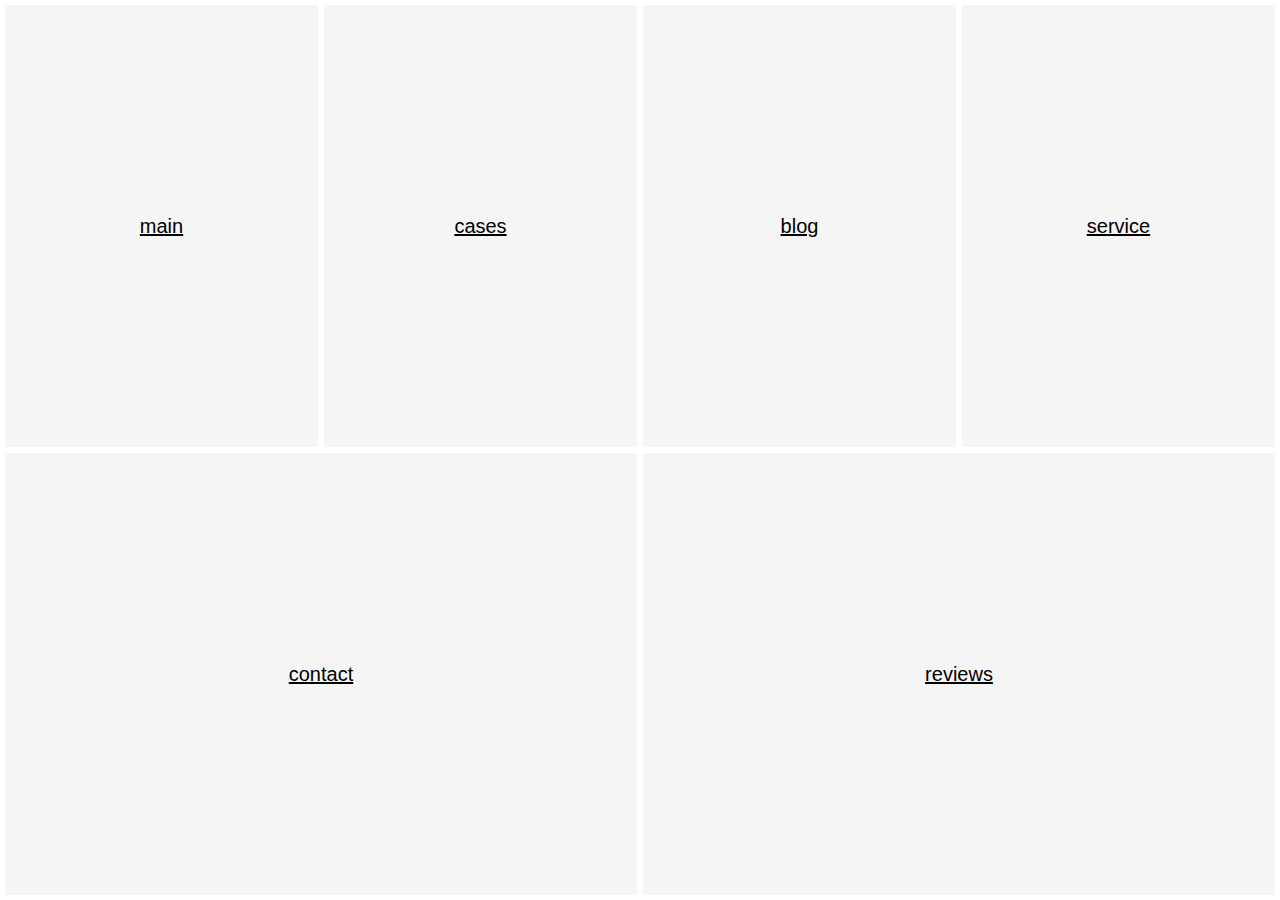
<file: index.html>
<!DOCTYPE html>
<html lang="ru">
  <head>
    <meta charset="utf-8">
    <meta http-equiv="X-UA-Compatible" content="IE=edge">
    <meta name="viewport" content="width=device-width, initial-scale=1">    
    <title>#</title> 
    <!-- CSS -->
    <style>
      body,html{
        height: 100%;
        margin: 0;
        font-family: Arial, sans-serif;
      }
      *{
         box-sizing: border-box;
          -moz-box-sizing: border-box;
          -webkit-box-sizing: border-box;
      }
      .flex{
        display: -webkit-flex;
        display: -moz-flex;
        display: -ms-flex;
        display: -o-flex;
        display: flex;
        width: 100%;
        min-height: 100%;
        flex-wrap: wrap;
        border: 2px solid #fff;
          flex: 1;
          height: 100%;
      }
      a{
        display: block;
        border: 3px solid #fff;
        background: #f5f5f5;
        color: #000;
        font-size: 20px;
        line-height: 15px;
        /* width: 25%; */
         flex: 1 1 25%;
         /*flex: 1;*/
        justify-content: center;
          flex-direction: column;
          display: -webkit-flex;
          display: -moz-flex;
          display: -ms-flex;
          display: -o-flex;
          display: flex;
          flex-wrap: wrap;
          text-align: center;
          -webkit-transition: all 0.3s ease;
        -moz-transition: all 0.3s ease;
        -o-transition: all 0.3s ease;
        -ms-transition: all 0.3s ease;
        transition: all 0.3s ease;        
        
      }      
      a:hover{        
        background: #def0ff;
      }
      .new{
        background: #25315D;
        color: #fff;
      }
    </style>    
  </head>
  <body>
    <div class="flex">
      <a target="_blank"  href="main.html" class="">main</a>      
      <a target="_blank"  href="cases.html" class="">cases</a>              
      <a target="_blank"  href="blog.html" class="">blog</a>                          
      <a target="_blank"  href="service.html" class="">service</a>                          
      <a target="_blank"  href="contact.html" class="">contact</a>                
      <a target="_blank"  href="reviews.html" class="">reviews</a>                
    </div>
  </body>
</html>
</file>
